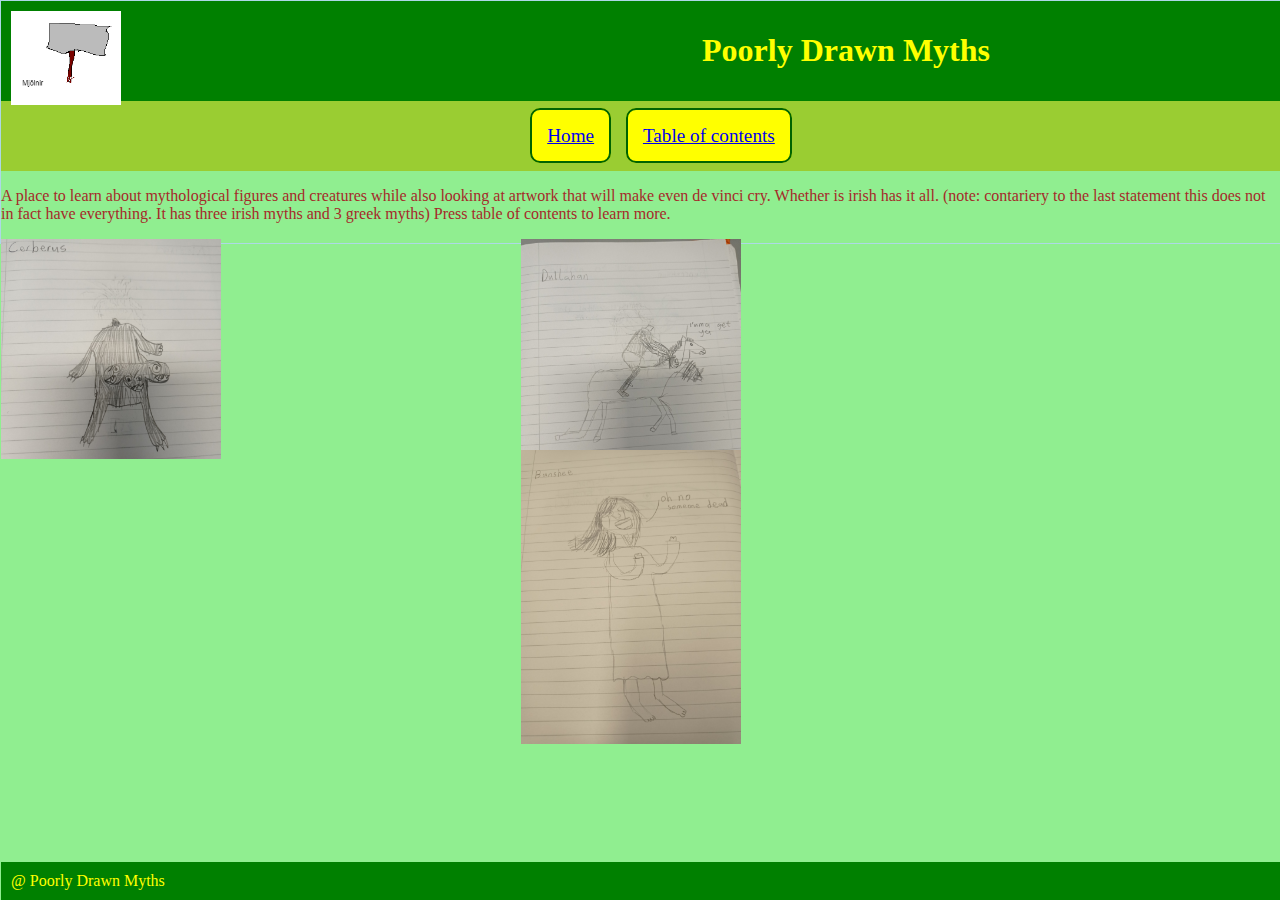
<file: Index.html>
<!DOCTYPE html>
<html lang="en">
    <head>
        <meta charset="UTF-8">
        <meta name="viewport" content="width=device-width, initial-scale=1.0">
        <meta http-equiv="X-UA-Compatible" content="ie=edge">
        <meta name="description" content="Index">
        <meta name="keywords" content="Myths">

        <title>Poorly Drawn Myths</title>
        <link rel="stylesheet" href="Styles/Style.css">

        <style>
            body{background: lightgreen; color: brown;}
        </style>
    </head>

<body>
    <header>
        <img style="float:left; margin-right:300px;" src="Images/Web Logo.png" alt="Website Logo" width = "110">
        <h1>Poorly Drawn Myths</h1>
    </header>


    <nav> 
        <ul>
          <li><a href="Index.html"> Home</a></li>
          <li><a href="Table of Contents.html">Table of contents</a></li>
          
        </ul>
    </nav>

<main>
    <section class = "MainParagraph">
    <p>
        A place to learn about mythological figures and creatures while also
        looking at artwork that will make even de vinci cry. Whether is irish
        has it all. (note: contariery to the last statement this does not in fact have everything.
        It has three irish myths and 3 greek myths) Press table of contents to learn more.
    </p>
    <img style="float:left; margin-right:300px;" src="Images/big dog.jpg" alt="Banshee" width = "220">
    <img style="float:left; margin-right:300px;" src="Images/grim reaper.jpg" alt="Banshee" width = "220">
    <img style="float:left; margin-right:300px;" src="Images/crying woman.jpg" alt="Banshee" width = "220">
    </section>

    <h2></h2>
</main>

<footer>
    @ Poorly Drawn Myths
</footer>
</body>
</html>
</file>
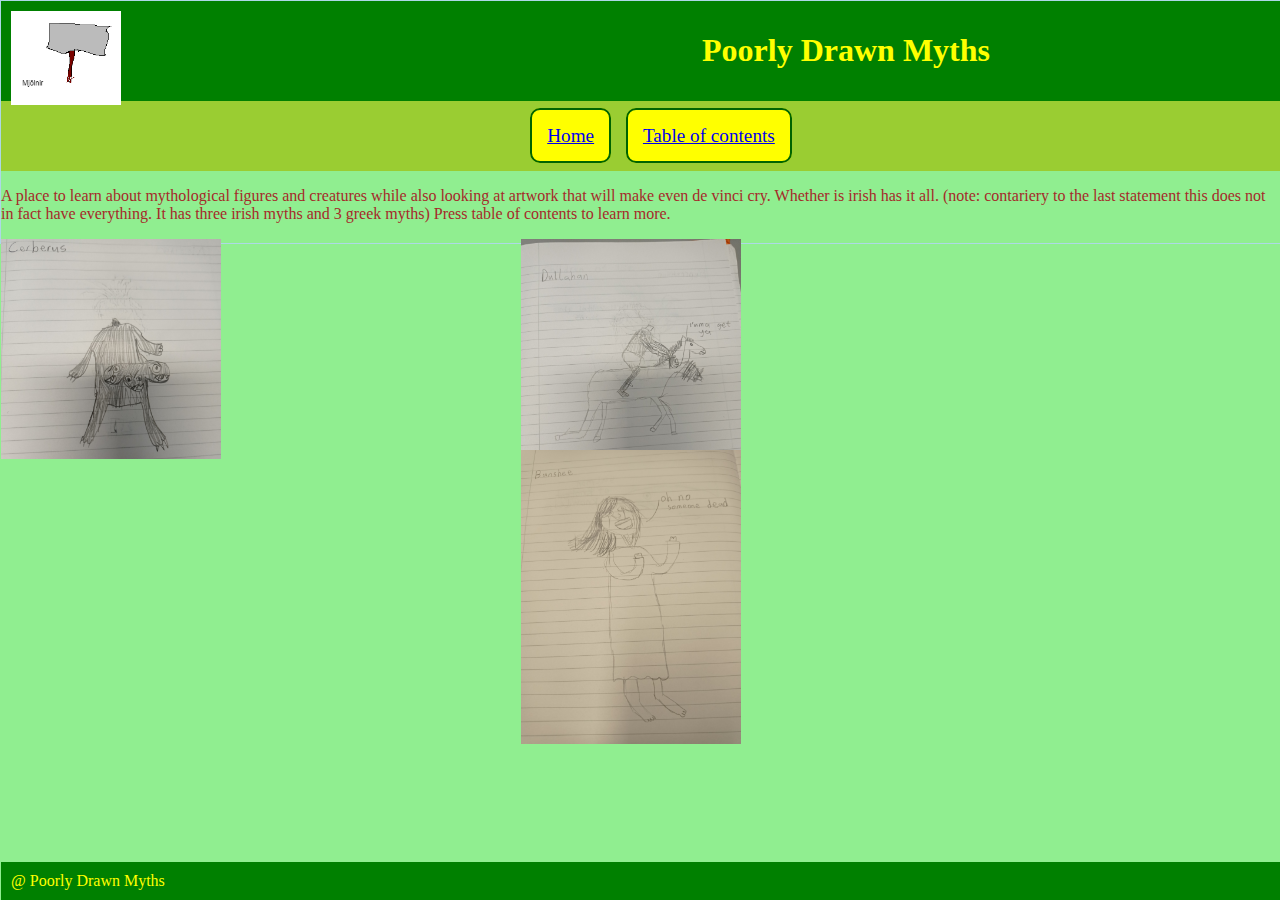
<file: index.html>
<!DOCTYPE html>
<html lang="en">
    <head>
        <meta charset="UTF-8">
        <meta name="viewport" content="width=device-width, initial-scale=1.0">
        <meta http-equiv="X-UA-Compatible" content="ie=edge">
        <meta name="description" content="Index">
        <meta name="keywords" content="Myths">

        <title>Poorly Drawn Myths</title>
        <link rel="stylesheet" href="Styles/Style.css">

        <style>
            body{background: lightgreen; color: brown;}
        </style>
    </head>

<body>
    <header>
        <img style="float:left; margin-right:300px;" src="Images/Web Logo.png" alt="Website Logo" width = "110">
        <h1>Poorly Drawn Myths</h1>
    </header>


    <nav> 
        <ul>
          <li><a href="index.html"> Home</a></li>
          <li><a href="Table of Contents.html">Table of contents</a></li>
          
        </ul>
    </nav>

<main>
    <section class = "MainParagraph">
    <p>
        A place to learn about mythological figures and creatures while also
        looking at artwork that will make even de vinci cry. Whether is irish
        has it all. (note: contariery to the last statement this does not in fact have everything.
        It has three irish myths and 3 greek myths) Press table of contents to learn more.
    </p>
    <img style="float:left; margin-right:300px;" src="Images/big dog.jpg" alt="Banshee" width = "220">
    <img style="float:left; margin-right:300px;" src="Images/grim reaper.jpg" alt="Banshee" width = "220">
    <img style="float:left; margin-right:300px;" src="Images/crying woman.jpg" alt="Banshee" width = "220">
    </section>

    <h2></h2>
</main>

<footer>
    @ Poorly Drawn Myths
</footer>
</body>
</html>
</file>
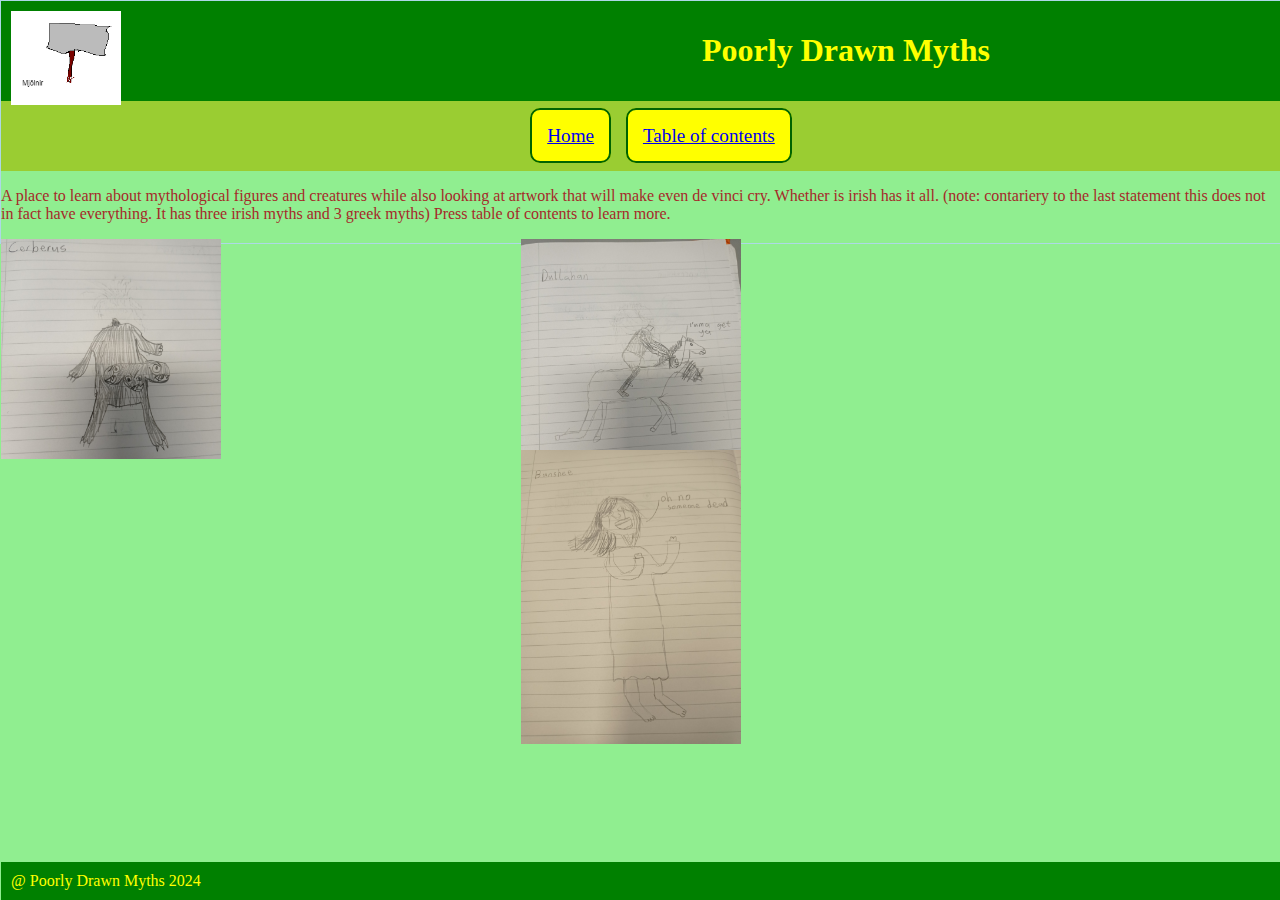
<file: final project/Index.html>
<!DOCTYPE html>
<html lang="en">
    <head>
        <meta charset="UTF-8">
        <meta name="viewport" content="width=device-width, initial-scale=1.0">
        <meta http-equiv="X-UA-Compatible" content="ie=edge">
        <meta name="description" content="Index">
        <meta name="keywords" content="Myths">

        <title>Poorly Drawn Myths</title>
        <link rel="stylesheet" href="Styles/Style.css">

        <style>
            body{background: lightgreen; color: brown;}
        </style>
    </head>

<body>
    <header>
        <img style="float:left; margin-right:300px;" src="Images/Web Logo.png" alt="Website Logo" width = "110">
        <h1>Poorly Drawn Myths</h1>
    </header>


    <nav> 
        <ul>
          <li><a href="Index.html"> Home</a></li>
          <li><a href="Table of Contents.html">Table of contents</a></li>
          
        </ul>
    </nav>

<main>
    <section class = "MainParagraph">
    <p>
        A place to learn about mythological figures and creatures while also
        looking at artwork that will make even de vinci cry. Whether is irish
        has it all. (note: contariery to the last statement this does not in fact have everything.
        It has three irish myths and 3 greek myths) Press table of contents to learn more.
    </p>
    <img style="float:left; margin-right:300px;" src="Images/big dog.jpg" alt="Banshee" width = "220">
    <img style="float:left; margin-right:300px;" src="Images/grim reaper.jpg" alt="Banshee" width = "220">
    <img style="float:left; margin-right:300px;" src="Images/crying woman.jpg" alt="Banshee" width = "220">
    </section>

    <h2></h2>
</main>

<footer>
    @ Poorly Drawn Myths 2024
</footer>
</body>
</html>
</file>
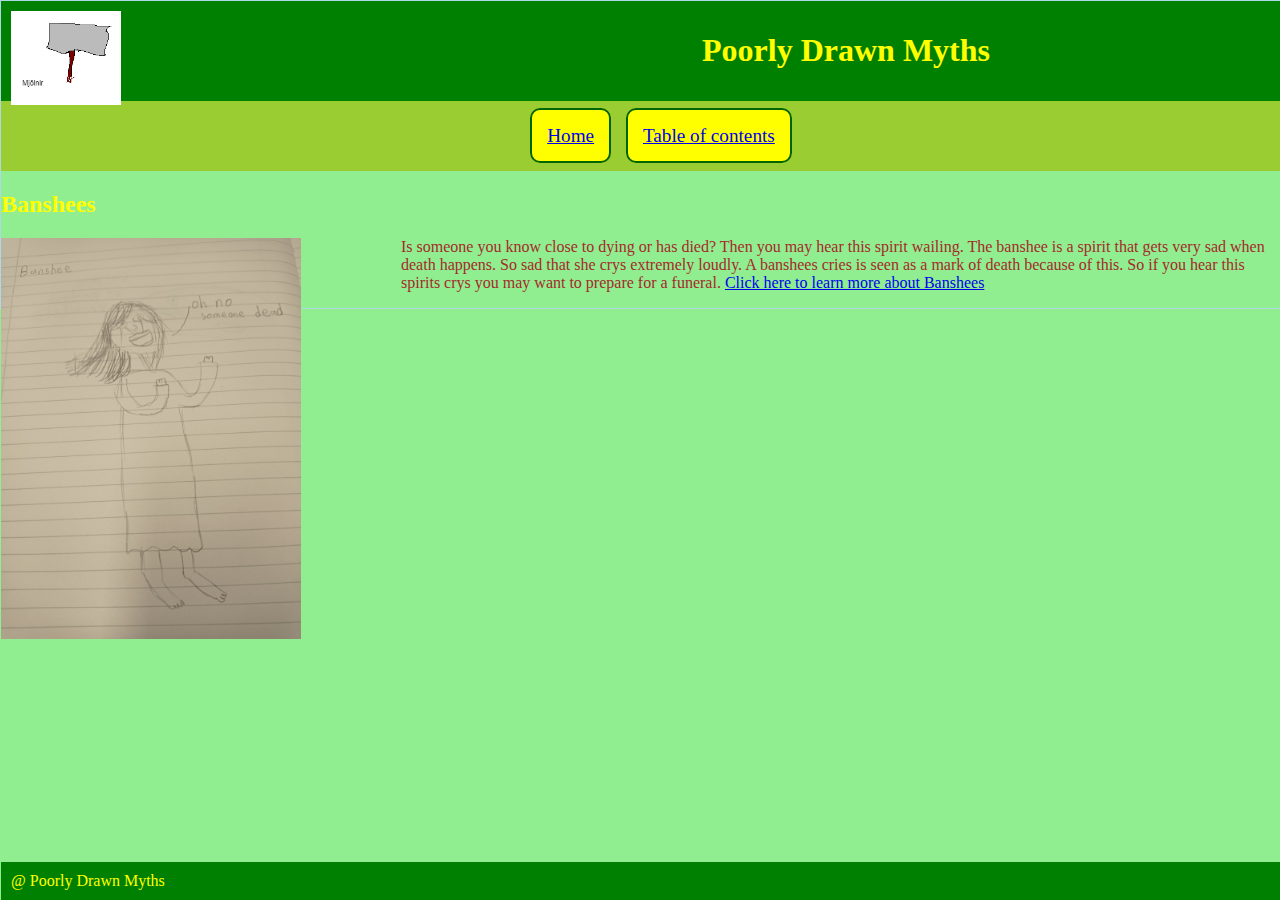
<file: Banshees.html>
<!DOCTYPE html>
<html lang="en">
    <head>
        <meta charset="UTF-8">
        <meta name="viewport" content="width=device-width, initial-scale=1.0">
        <meta http-equiv="X-UA-Compatible" content="ie=edge">
        <meta name="description" content="Index">
        <meta name="keywords" content="">

        <title>Poorly Drawn Myths</title>
        <link rel="stylesheet" href="Styles/Style.css">

        <style>
            p{text-align: left; padding-right: 10;}
            body{background: lightgreen; color: brown;}
        </style>
    </head>

<body>
    <header>
        <img style="float:left; margin-right:300px;" src="Images/Web Logo.png" alt="Website Logo" width = "110">
        <h1>Poorly Drawn Myths</h1>
    </header>


    <nav> 
        <ul>
          <li><a href="index.html"> Home</a></li>
          <li><a href="Table of Contents.html">Table of contents</a></li>
          
        </ul>
    </nav>

<h2>Banshees</h2>

<main>
    <section>
        <img style="float:left; margin-right:100px;" src="Images/crying woman.jpg" alt="Banshees" width = "300">
    <section class = "MainParagraph">
    <p>
        Is someone you know close to dying or has died? Then you may hear this spirit wailing. The banshee is a spirit that gets very sad when death happens. So sad that she crys extremely loudly.
        A banshees cries is seen as a mark of death because of this. So if you hear this spirits crys you may want to prepare for a funeral.

        <a href = https://en.wikipedia.org/wiki/Banshee> Click here to learn more about Banshees</a>
    </p>
    </section>

</main>

<footer>
    @ Poorly Drawn Myths
</body>
</html>
</file>
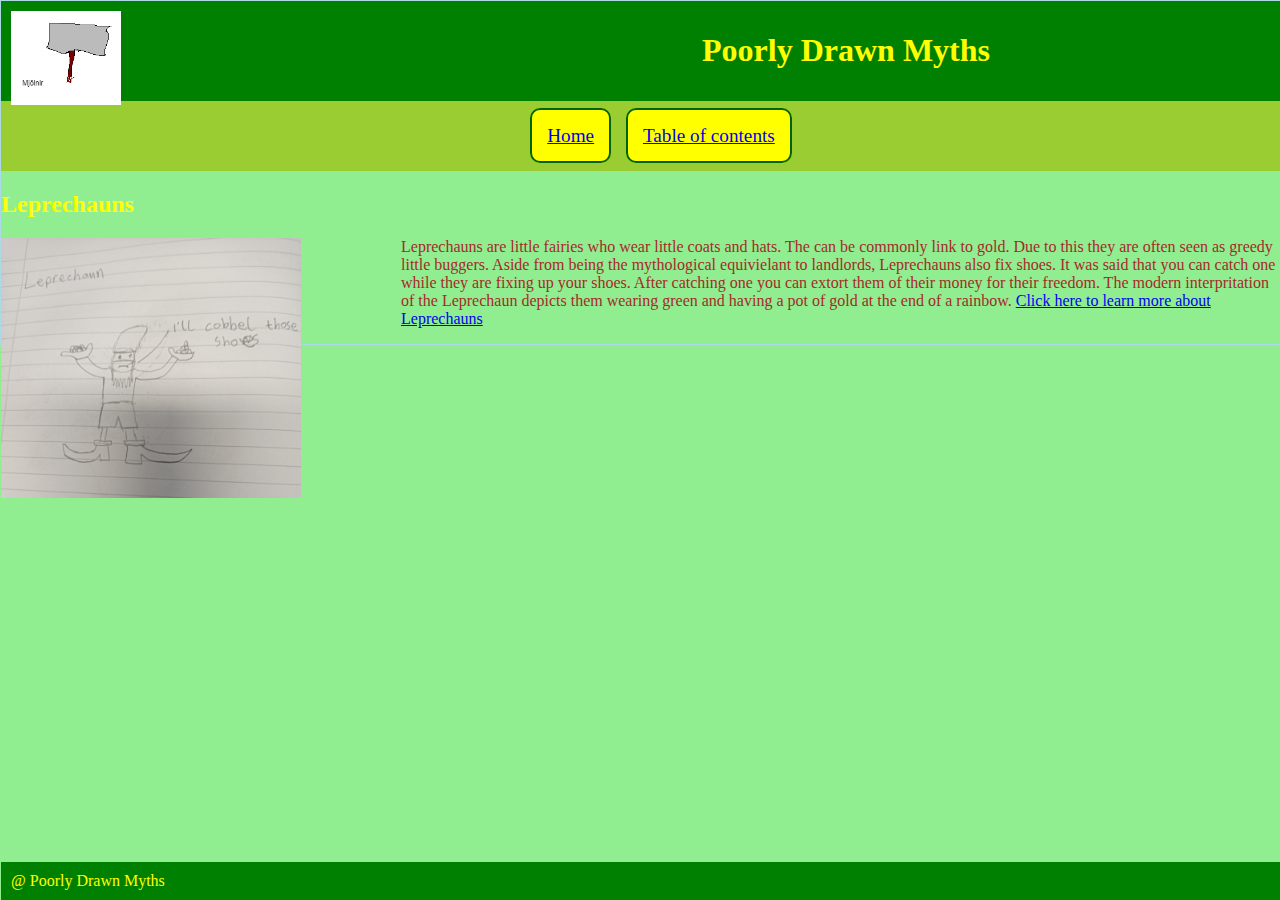
<file: Leprechauns.html>
<!DOCTYPE html>
<html lang="en">
    <head>
        <meta charset="UTF-8">
        <meta name="viewport" content="width=device-width, initial-scale=1.0">
        <meta http-equiv="X-UA-Compatible" content="ie=edge">
        <meta name="description" content="Index">
        <meta name="keywords" content="">

        <title>Poorly Drawn Myths</title>
        <link rel="stylesheet" href="Styles/Style.css">

        <style>
            p{text-align: left; padding-right: 10;}
            body{background: lightgreen; color: brown;}
        </style>
    </head>

<body>
    <header>
        <img style="float:left; margin-right:300px;" src="Images/Web Logo.png" alt="Website Logo" width = "110">
        <h1>Poorly Drawn Myths</h1>
    </header>


    <nav> 
        <ul>
          <li><a href="index.html"> Home</a></li>
          <li><a href="Table of Contents.html">Table of contents</a></li>
          
        </ul>
    </nav>

<h2>Leprechauns</h2>

<main>
    <section>
        <img style="float:left; margin-right:100px;" src="Images/gold muncher.jpg" alt="Leprechaun" width = "300">
    <section class = "MainParagraph">
    <p>
       Leprechauns are little fairies who wear little coats and hats. The can be commonly link to gold. Due to this they are often seen as greedy little buggers. Aside from being the mythological
       equivielant to landlords, Leprechauns also fix shoes. It was said that you can catch one while they are fixing up your shoes. After catching one you can extort them of their money 
       for their freedom. The modern interpritation of the Leprechaun depicts them wearing green and having a pot of gold at the end of a rainbow.
        <a href = https://en.wikipedia.org/wiki/Leprechaun> Click here to learn more about Leprechauns</a>
    </p>
    </section>

</main>

<footer>
    @ Poorly Drawn Myths
</body>
</html>
</file>
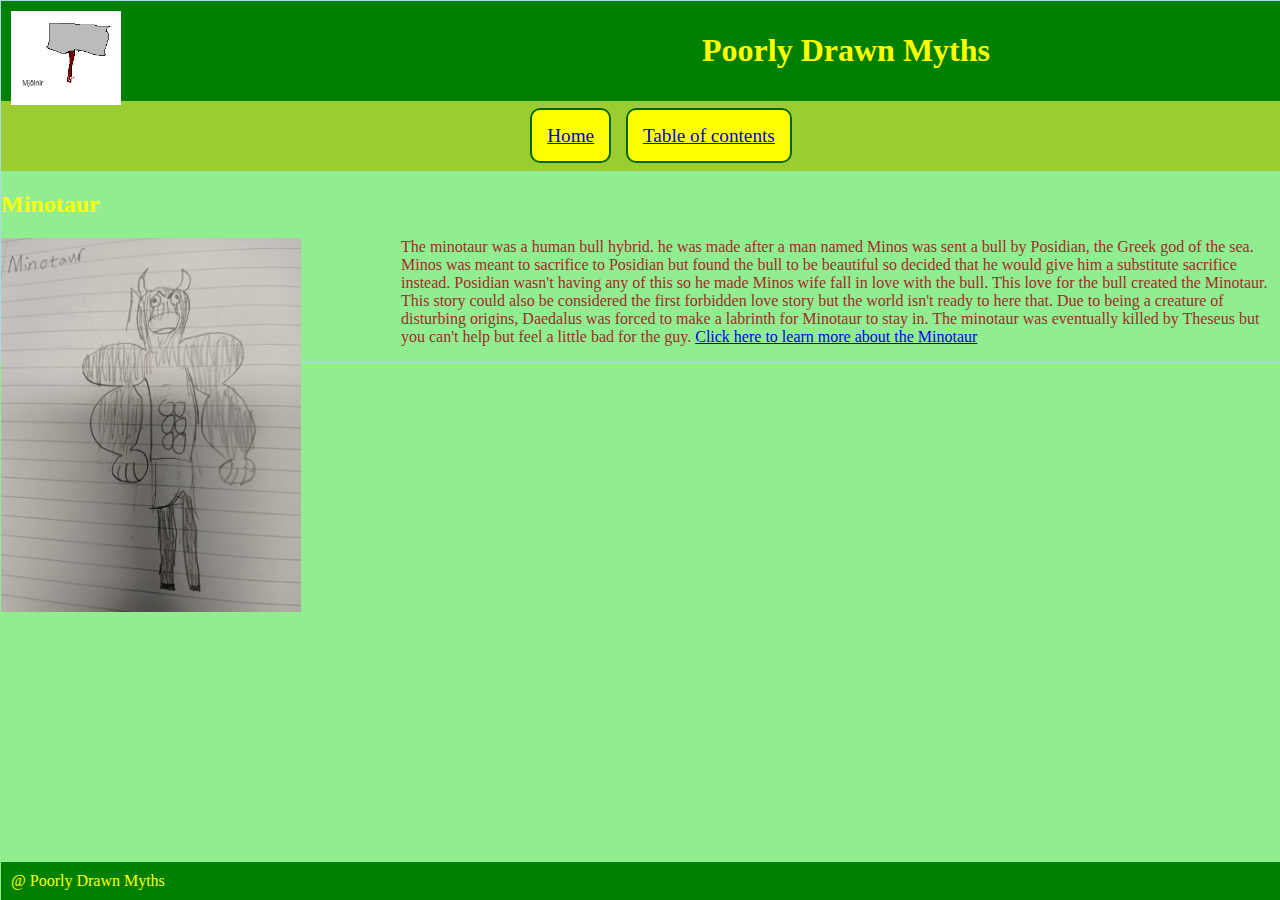
<file: Minotaur.html>
<!DOCTYPE html>
<html lang="en">
    <head>
        <meta charset="UTF-8">
        <meta name="viewport" content="width=device-width, initial-scale=1.0">
        <meta http-equiv="X-UA-Compatible" content="ie=edge">
        <meta name="description" content="Index">
        <meta name="keywords" content="Myths, greek, Minotaur">

        <title>Poorly Drawn Myths</title>
        <link rel="stylesheet" href="Styles/Style.css">

        <style>
            p{text-align: left; padding-right: 10;}
            body{background: lightgreen; color: brown;}
        </style>
    </head>

<body>
    <header>
        <img style="float:left; margin-right:300px;" src="Images/Web Logo.png" alt="Website Logo" width = "110">
        <h1>Poorly Drawn Myths</h1>
    </header>


    <nav> 
        <ul>
          <li><a href="index.html"> Home</a></li>
          <li><a href="Table of Contents.html">Table of contents</a></li>
          
        </ul>
    </nav>

<h2> Minotaur</h2>

<main>
    <section>
        <img style="float:left; margin-right:100px;" src="Images/bull man.jpg" alt="Minotaur" width = "300">
    <section class = "MainParagraph">
    <p>
        The minotaur was a human bull hybrid. he was made after a man named Minos was sent a bull by Posidian, the Greek god of the sea. Minos was meant to sacrifice to Posidian but found 
        the bull to be beautiful so decided that he would give him a substitute sacrifice instead. Posidian wasn't having any of this so he made Minos wife fall in love with the bull.
        This love for the bull created the Minotaur. This story could also be considered the first forbidden love story but the world isn't ready to here that. Due to being a creature
        of disturbing origins, Daedalus was forced to make a labrinth for Minotaur to stay in. The minotaur was eventually killed by Theseus but you can't help but feel a little bad for
        the guy.
        <a href = https://en.wikipedia.org/wiki/Minotaur> Click here to learn more about the Minotaur</a>
    </p>
    </section>

</main>

<footer>
    @ Poorly Drawn Myths
</body>
</html>
</file>
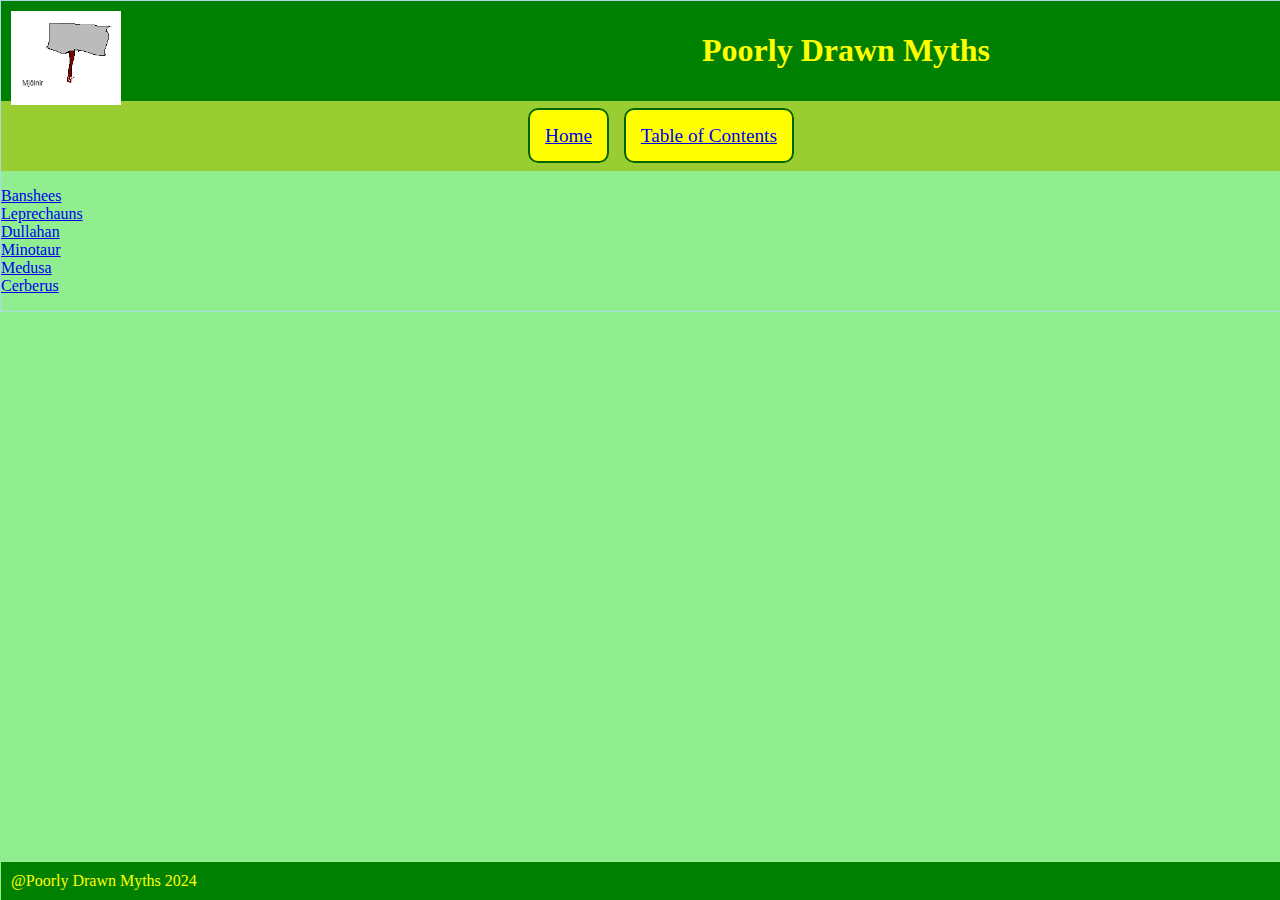
<file: Table of Contents.html>
<!DOCTYPE html>
<html lang="en">
    <head>
        <meta charset="UTF-8">
        <meta name="viewport" content="width=device-width, initial-scale=1.0">
        <meta http-equiv="X-UA-Compatible" content="ie=edge">
        <meta name="description" content="Index">
        <meta name="keywords" content="Myths, Greek, irish">

        <title>Poorly Drawn Myths</title>
        <link rel="stylesheet" href="Styles/Style.css">

        <style>
            body{background: lightgreen; color: brown;}
        </style>
    </head>

<body>
    <header>
        <img style="float:left; margin-right:300px;" src="Images/Web Logo.png" alt="Website Logo" width = "110">
        <h1>Poorly Drawn Myths</h1>
    </header>


    <nav> 
        <ul>
          <li><a href="Index.html">Home</a></li>
          <li><a href="Table of Contents.html">Table of Contents</a></li>
        </ul>
    </nav>



<main>
    <section>
        
    </section>

    <section class = "MainParagraph">
    <p>
        
        <li><a href="Banshees.html">Banshees</a></li>
        <li><a href= "Leprechauns.html">Leprechauns</a></li>
        <li><a href="Dullahan.html">Dullahan</a></li>
        <li><a href="Minotaur.html">Minotaur</a></li>
        <li><a href="Medusa.html">Medusa</a></li>
        <li><a href="Cerberus.html">Cerberus</a></li>

        
    </p>
    </section>

</main>

<footer>
    @Poorly Drawn Myths 2024
</footer>
</body>
</html>
</file>
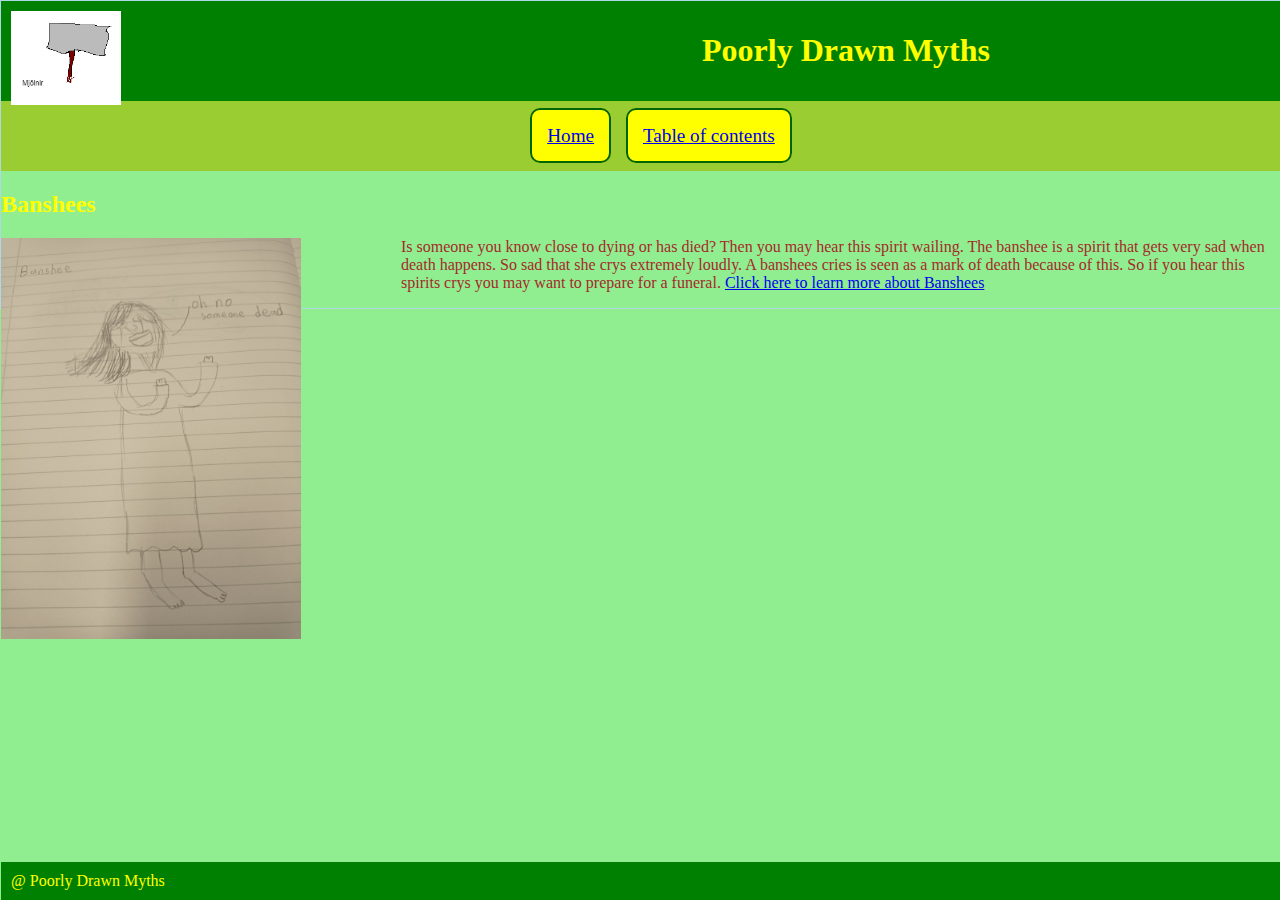
<file: final project/Banshees.html>
<!DOCTYPE html>
<html lang="en">
    <head>
        <meta charset="UTF-8">
        <meta name="viewport" content="width=device-width, initial-scale=1.0">
        <meta http-equiv="X-UA-Compatible" content="ie=edge">
        <meta name="description" content="Index">
        <meta name="keywords" content="">

        <title>Poorly Drawn Myths</title>
        <link rel="stylesheet" href="Styles/Style.css">

        <style>
            p{text-align: left; padding-right: 10;}
            body{background: lightgreen; color: brown;}
        </style>
    </head>

<body>
    <header>
        <img style="float:left; margin-right:300px;" src="Images/Web Logo.png" alt="Website Logo" width = "110">
        <h1>Poorly Drawn Myths</h1>
    </header>


    <nav> 
        <ul>
          <li><a href="Index.html"> Home</a></li>
          <li><a href="Table of Contents.html">Table of contents</a></li>
          
        </ul>
    </nav>

<h2>Banshees</h2>

<main>
    <section>
        <img style="float:left; margin-right:100px;" src="Images/crying woman.jpg" alt="Banshees" width = "300">
    <section class = "MainParagraph">
    <p>
        Is someone you know close to dying or has died? Then you may hear this spirit wailing. The banshee is a spirit that gets very sad when death happens. So sad that she crys extremely loudly.
        A banshees cries is seen as a mark of death because of this. So if you hear this spirits crys you may want to prepare for a funeral.

        <a href = https://en.wikipedia.org/wiki/Banshee> Click here to learn more about Banshees</a>
    </p>
    </section>

</main>

<footer>
    @ Poorly Drawn Myths
</body>
</html>
</file>
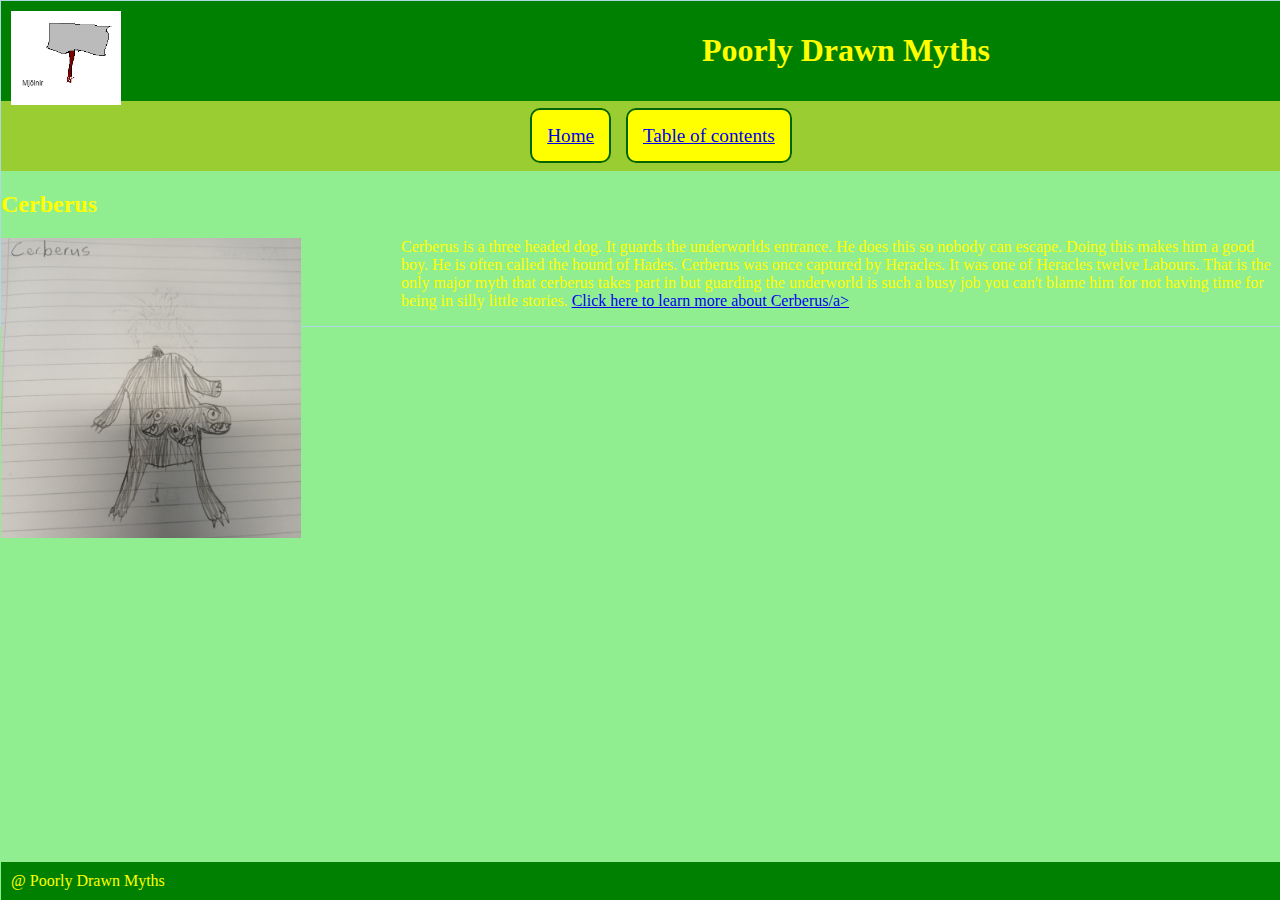
<file: final project/Cerberus.html>
<!DOCTYPE html>
<html lang="en">
    <head>
        <meta charset="UTF-8">
        <meta name="viewport" content="width=device-width, initial-scale=1.0">
        <meta http-equiv="X-UA-Compatible" content="ie=edge">
        <meta name="description" content="Index">
        <meta name="keywords" content="">

        <title>Poorly Drawn Myths</title>
        <link rel="stylesheet" href="Styles/Style.css">

        <style>
            p{text-align: left; padding-right: 10;}
            body{background: lightgreen; color: yellow;}
        </style>
    </head>

<body>
    <header>
        <img style="float:left; margin-right:300px;" src="Images/Web Logo.png" alt="Website Logo" width = "110">
        <h1>Poorly Drawn Myths</h1>
    </header>


    <nav> 
        <ul>
          <li><a href="Index.html"> Home</a></li>
          <li><a href="Table of Contents.html">Table of contents</a></li>
          
        </ul>
    </nav>

<h2>Cerberus</h2>

<main>
    <section>
        <img style="float:left; margin-right:100px;" src="Images/big dog.jpg" alt="Cerberus" width = "300">
    <section class = "MainParagraph">
    <p>
        Cerberus is a three headed dog. It guards the underworlds entrance. He does this so nobody can escape. Doing this makes him a good boy. He is often called the hound of Hades. 
        Cerberus was once captured by Heracles. It was one of Heracles twelve Labours. That is the only major myth that cerberus takes part in but guarding the underworld is such a 
        busy job you can't blame him for not having time for being in silly little stories.
        <a href = https://en.wikipedia.org/wiki/Cerberus> Click here to learn more about Cerberus/a>
    </p>
    </section>

</main>

<footer>
    @ Poorly Drawn Myths
</body>
</html>
</file>
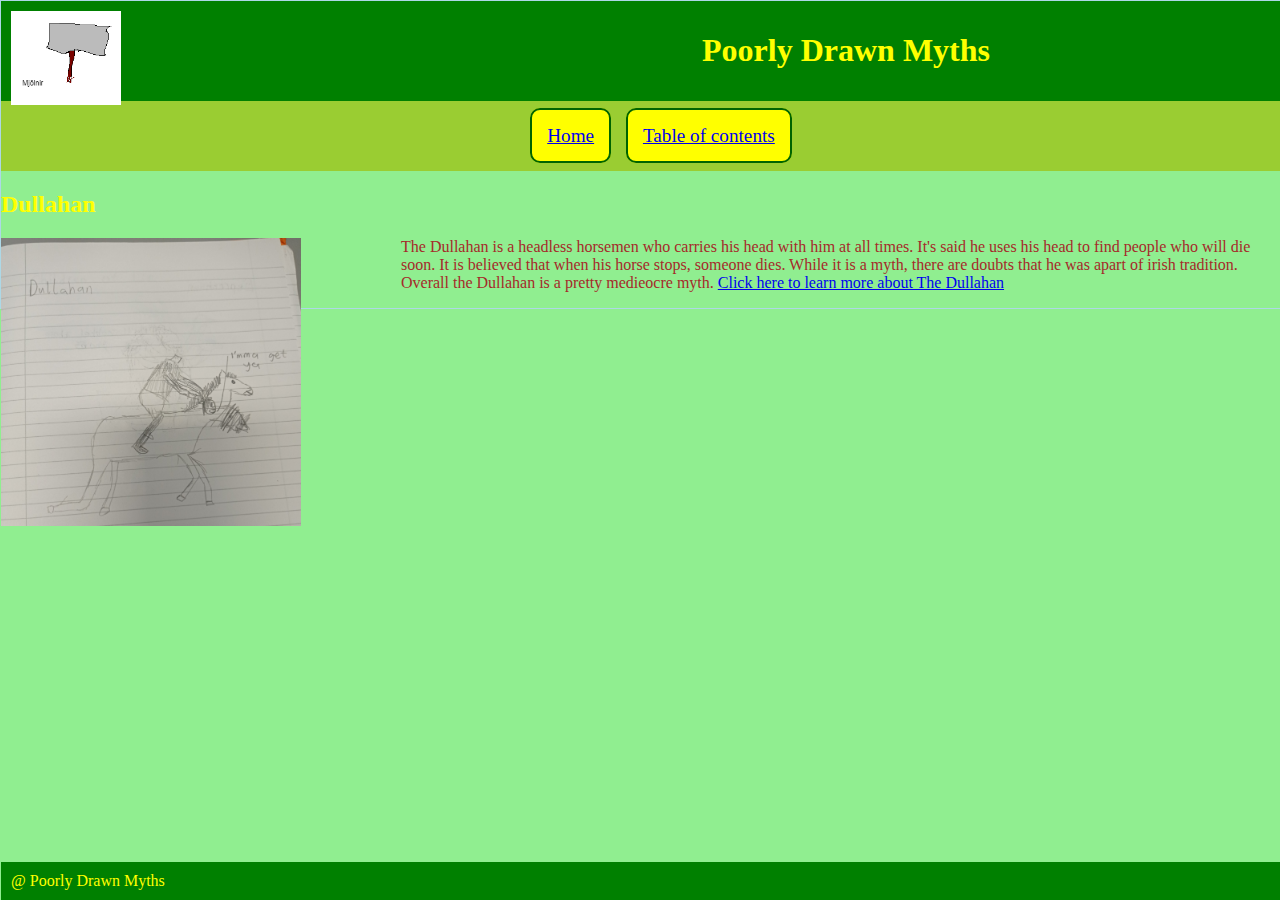
<file: final project/Dullahan.html>
<!DOCTYPE html>
<html lang="en">
    <head>
        <meta charset="UTF-8">
        <meta name="viewport" content="width=device-width, initial-scale=1.0">
        <meta http-equiv="X-UA-Compatible" content="ie=edge">
        <meta name="description" content="Index">
        <meta name="keywords" content="">

        <title>Poorly Drawn Myths</title>
        <link rel="stylesheet" href="Styles/Style.css">

        <style>
            p{text-align: left; padding-right: 10;}
            body{background: lightgreen; color: brown;}
        </style>
    </head>

<body>
    <header>
        <img style="float:left; margin-right:300px;" src="Images/Web Logo.png" alt="Website Logo" width = "110">
        <h1>Poorly Drawn Myths</h1>
    </header>


    <nav> 
        <ul>
          <li><a href="Index.html"> Home</a></li>
          <li><a href="Table of Contents.html">Table of contents</a></li>
          
        </ul>
    </nav>

<h2>Dullahan</h2>

<main>
    <section>
        <img style="float:left; margin-right:100px;" src="Images/grim reaper.jpg" alt="Dullahan" width = "300">
    <section class = "MainParagraph">
    <p>
        The Dullahan is a headless horsemen who carries his head with him at all times. It's said he uses his head to find people who will die soon. It is believed that when his horse stops,
        someone dies. While it is a myth, there are doubts that he was apart of irish tradition. Overall the Dullahan is a pretty medieocre myth.
        <a href = https://en.wikipedia.org/wiki/Dullahan> Click here to learn more about The Dullahan</a>
    </p>
    </section>

</main>

<footer>
    @ Poorly Drawn Myths
</body>
</html>
</file>
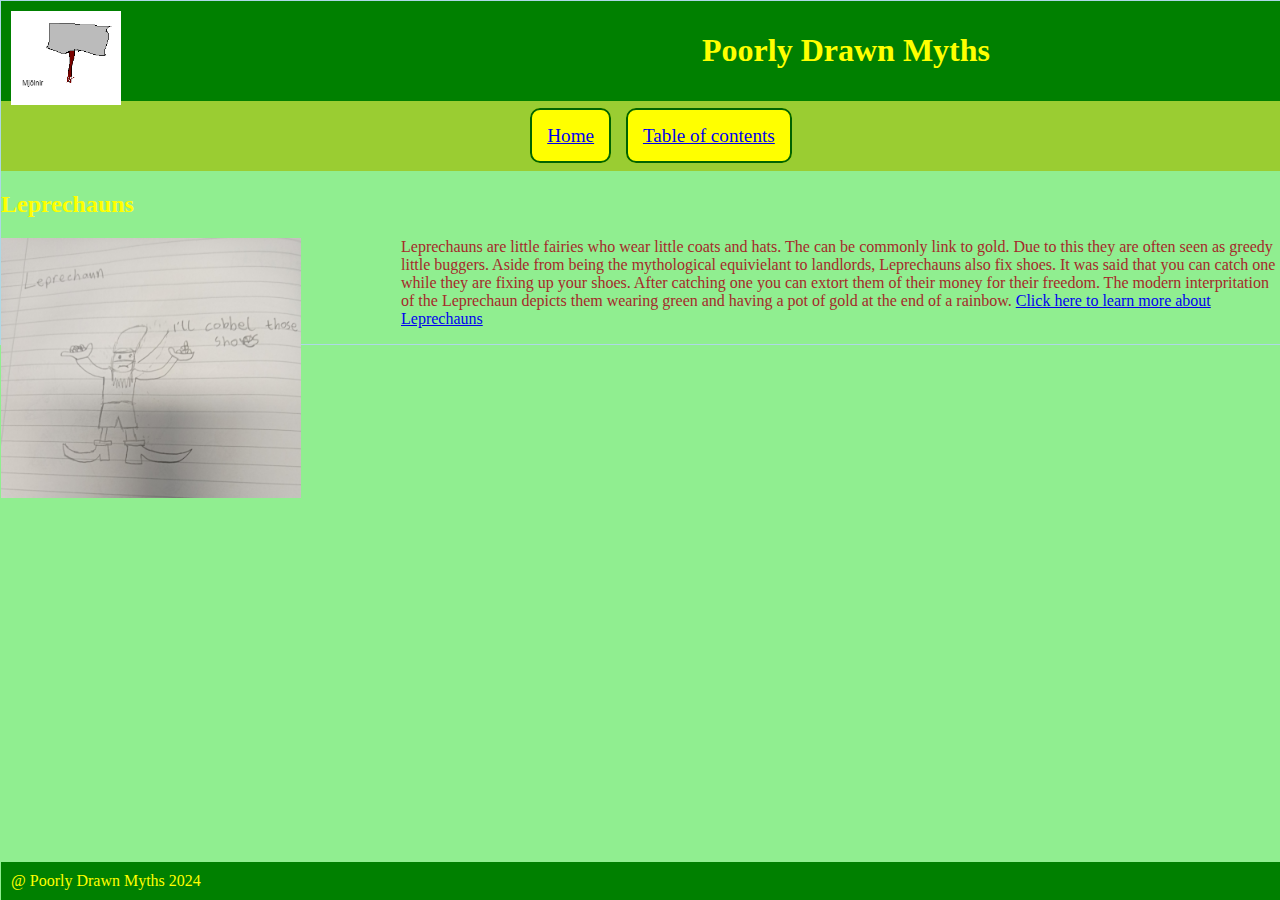
<file: final project/Leprechauns.html>
<!DOCTYPE html>
<html lang="en">
    <head>
        <meta charset="UTF-8">
        <meta name="viewport" content="width=device-width, initial-scale=1.0">
        <meta http-equiv="X-UA-Compatible" content="ie=edge">
        <meta name="description" content="Index">
        <meta name="keywords" content="">

        <title>Poorly Drawn Myths</title>
        <link rel="stylesheet" href="Styles/Style.css">

        <style>
            p{text-align: left; padding-right: 10;}
            body{background: lightgreen; color: brown;}
        </style>
    </head>

<body>
    <header>
        <img style="float:left; margin-right:300px;" src="Images/Web Logo.png" alt="Website Logo" width = "110">
        <h1>Poorly Drawn Myths</h1>
    </header>


    <nav> 
        <ul>
          <li><a href="Index.html"> Home</a></li>
          <li><a href="Table of Contents.html">Table of contents</a></li>
          
        </ul>
    </nav>

<h2>Leprechauns</h2>

<main>
    <section>
        <img style="float:left; margin-right:100px;" src="Images/gold muncher.jpg" alt="Leprechaun" width = "300">
    <section class = "MainParagraph">
    <p>
       Leprechauns are little fairies who wear little coats and hats. The can be commonly link to gold. Due to this they are often seen as greedy little buggers. Aside from being the mythological
       equivielant to landlords, Leprechauns also fix shoes. It was said that you can catch one while they are fixing up your shoes. After catching one you can extort them of their money 
       for their freedom. The modern interpritation of the Leprechaun depicts them wearing green and having a pot of gold at the end of a rainbow.
        <a href = https://en.wikipedia.org/wiki/Leprechaun> Click here to learn more about Leprechauns</a>
    </p>
    </section>

</main>

<footer>
    @ Poorly Drawn Myths 2024
</body>
</html>
</file>
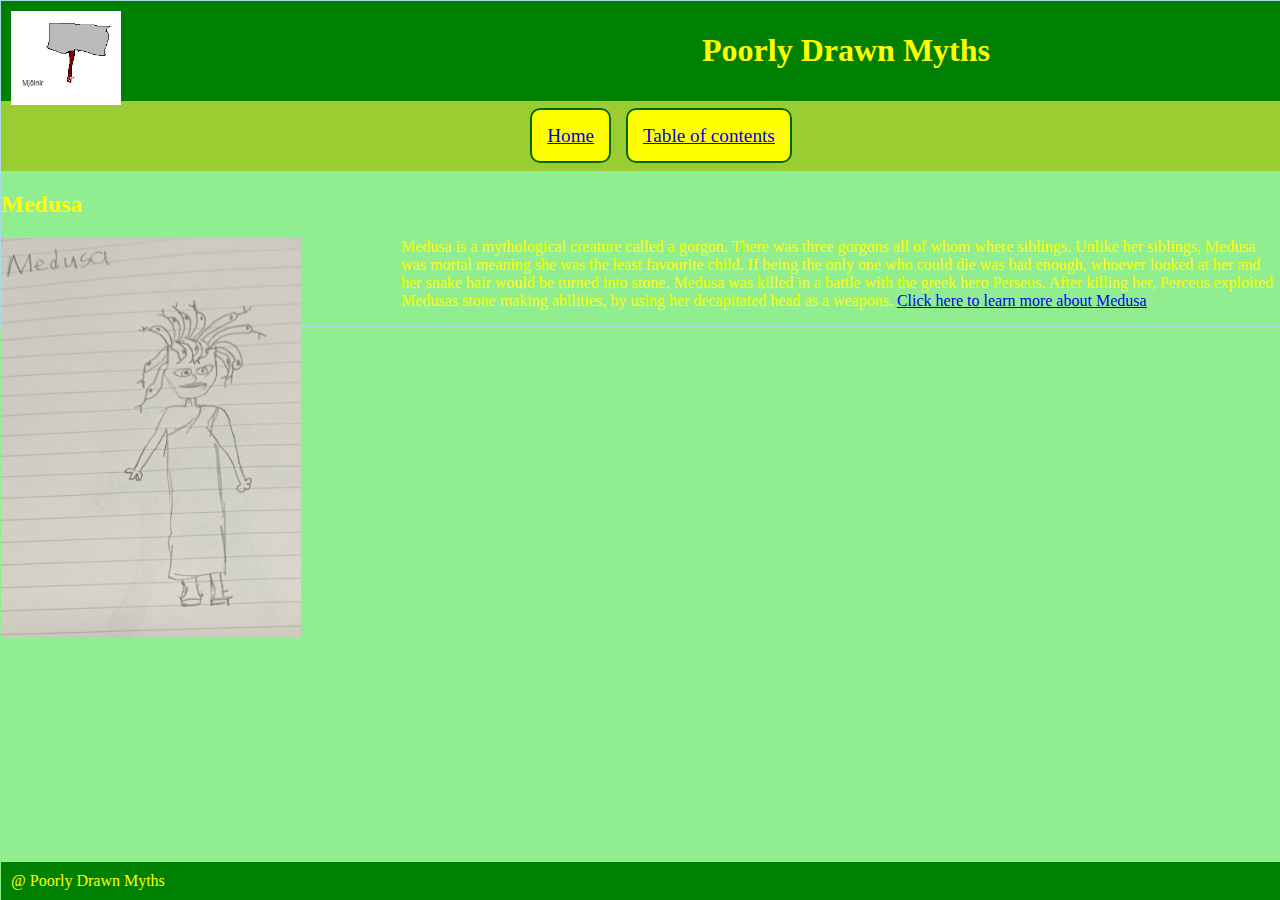
<file: final project/Medusa.html>
<!DOCTYPE html>
<html lang="en">
    <head>
        <meta charset="UTF-8">
        <meta name="viewport" content="width=device-width, initial-scale=1.0">
        <meta http-equiv="X-UA-Compatible" content="ie=edge">
        <meta name="description" content="Index">
        <meta name="keywords" content="Greek, Myths, Medusa">

        <title>Poorly Drawn Myths</title>
        <link rel="stylesheet" href="Styles/Style.css">

        <style>
            p{text-align: left; padding-right: 10;}
            body{background: lightgreen; color: yellow;}
        </style>
    </head>

<body>
    <header>
        <img style="float:left; margin-right:300px;" src="Images/Web Logo.png" alt="Website Logo" width = "110">
        <h1>Poorly Drawn Myths</h1>
    </header>


    <nav> 
        <ul>
          <li><a href="Index.html"> Home</a></li>
          <li><a href="Table of Contents.html">Table of contents</a></li>
          
        </ul>
    </nav>

<h2>Medusa</h2>

<main>
    <section>
        <img style="float:left; margin-right:100px;" src="Images/snake woman.jpg" alt="Medusa" width = "300">
    <section class = "MainParagraph">
    <p>
        Medusa is a mythological creature called a gorgon. There was three gorgons all of whom where siblings. Unlike her siblings, Medusa was mortal meaning she was the least favourite child.
        If being the only one who could die was bad enough, whoever looked at her and her snake hair would be turned into stone. Medusa was killed in a battle with the greek hero Perseus.
        After killing her, Perceus exploited Medusas stone making abilities, by using her decapitated head as a weapons.
        <a href = https://en.wikipedia.org/wiki/Medusa> Click here to learn more about Medusa</a>
    </p>
    </section>

</main>

<footer>
    @ Poorly Drawn Myths
</body>
</html>
</file>
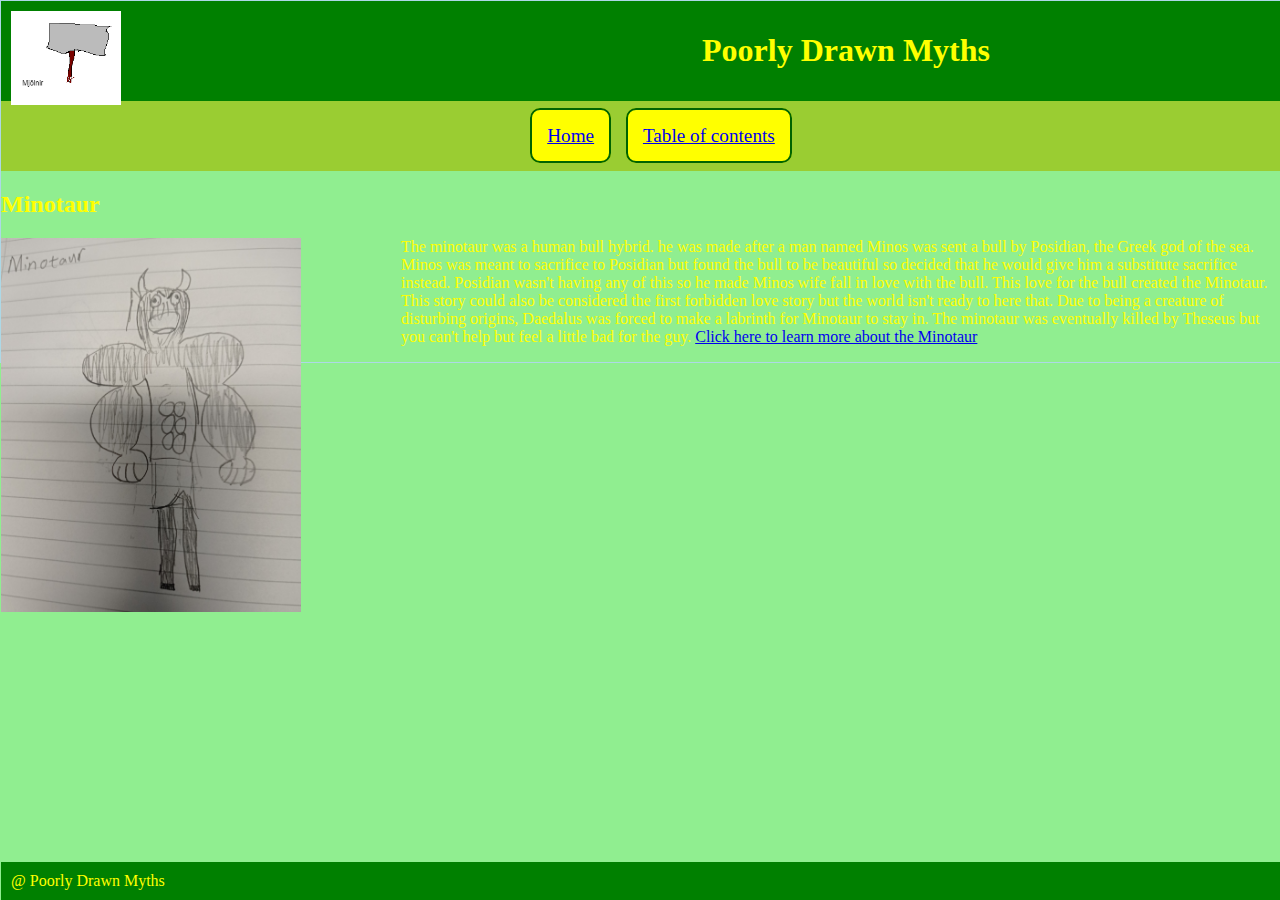
<file: final project/Minotaur.html>
<!DOCTYPE html>
<html lang="en">
    <head>
        <meta charset="UTF-8">
        <meta name="viewport" content="width=device-width, initial-scale=1.0">
        <meta http-equiv="X-UA-Compatible" content="ie=edge">
        <meta name="description" content="Index">
        <meta name="keywords" content="Myths, greek, Minotaur">

        <title>Poorly Drawn Myths</title>
        <link rel="stylesheet" href="Styles/Style.css">

        <style>
            p{text-align: left; padding-right: 10;}
            body{background: lightgreen; color: yellow;}
        </style>
    </head>

<body>
    <header>
        <img style="float:left; margin-right:300px;" src="Images/Web Logo.png" alt="Website Logo" width = "110">
        <h1>Poorly Drawn Myths</h1>
    </header>


    <nav> 
        <ul>
          <li><a href="Index.html"> Home</a></li>
          <li><a href="Table of Contents.html">Table of contents</a></li>
          
        </ul>
    </nav>

<h2> Minotaur</h2>

<main>
    <section>
        <img style="float:left; margin-right:100px;" src="Images/bull man.jpg" alt="Minotaur" width = "300">
    <section class = "MainParagraph">
    <p>
        The minotaur was a human bull hybrid. he was made after a man named Minos was sent a bull by Posidian, the Greek god of the sea. Minos was meant to sacrifice to Posidian but found 
        the bull to be beautiful so decided that he would give him a substitute sacrifice instead. Posidian wasn't having any of this so he made Minos wife fall in love with the bull.
        This love for the bull created the Minotaur. This story could also be considered the first forbidden love story but the world isn't ready to here that. Due to being a creature
        of disturbing origins, Daedalus was forced to make a labrinth for Minotaur to stay in. The minotaur was eventually killed by Theseus but you can't help but feel a little bad for
        the guy.
        <a href = https://en.wikipedia.org/wiki/Minotaur> Click here to learn more about the Minotaur</a>
    </p>
    </section>

</main>

<footer>
    @ Poorly Drawn Myths
</body>
</html>
</file>
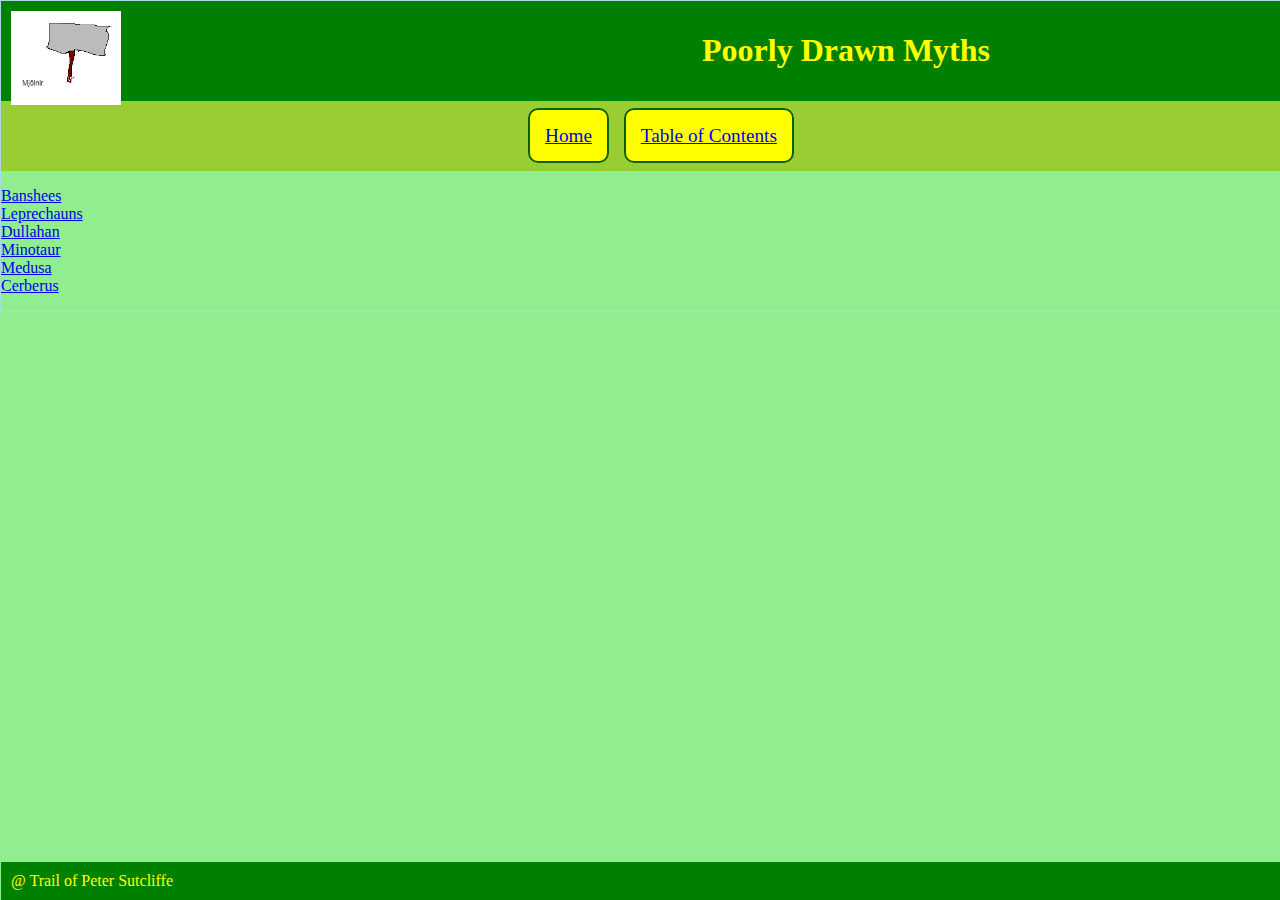
<file: final project/Table of Contents.html>
<!DOCTYPE html>
<html lang="en">
    <head>
        <meta charset="UTF-8">
        <meta name="viewport" content="width=device-width, initial-scale=1.0">
        <meta http-equiv="X-UA-Compatible" content="ie=edge">
        <meta name="description" content="Index">
        <meta name="keywords" content="Myths, Greek, irish">

        <title>Poorly Drawn Myths</title>
        <link rel="stylesheet" href="Styles/Style.css">

        <style>
            body{background: lightgreen; color: brown;}
        </style>
    </head>

<body>
    <header>
        <img style="float:left; margin-right:300px;" src="Images/Web Logo.png" alt="Website Logo" width = "110">
        <h1>Poorly Drawn Myths</h1>
    </header>


    <nav> 
        <ul>
          <li><a href="Index.html">Home</a></li>
          <li><a href="Table of Contents.html">Table of Contents</a></li>
        </ul>
    </nav>



<main>
    <section>
        
    </section>

    <section class = "MainParagraph">
    <p>
        
        <li><a href="Banshees.html">Banshees</a></li>
        <li><a href= "Leprechauns.html">Leprechauns</a></li>
        <li><a href="Dullahan.html">Dullahan</a></li>
        <li><a href="Minotaur.html">Minotaur</a></li>
        <li><a href="Medusa.html">Medusa</a></li>
        <li><a href="Cerberus.html">Cerberus</a></li>

        
    </p>
    </section>

</main>

<footer>
    @ Trail of Peter Sutcliffe
</footer>
</body>
</html>
</file>
<file: Styles/Style.css>
body 
{
 width: 100%;
 margin: 0px;
 background-color: green;
 color: yellow;
 border: 1px solid lightblue;
}
.PrimaryImageFormatting
{
    width:50%;
    text-align: center;
    border: 5px solid lightsalmon;
    margin: 10px;
    padding-right: 10px;
    padding-left: 10px;
}

.SecondaryImageFormatting
{
    width:50%;
    text-align: center;
    border: 5px solid white;
    margin: 10px;
    padding-right: 10px;
    padding-left: 10px;
}

header
{
 background-color: green;
 padding: 10px;
}

h1
{
    color: yellow;
    text-align: center;
}

h2 
{
 color: yellow;
}

footer
{
    padding: 10px;
    margin: 0;
    position: fixed;
    bottom: 0px;
    width: 100%;
    background-color: green;
    color: yellow;
}

nav
{
background-color:yellowgreen;
padding: 5px;
}

nav ul 
{
    text-align: center;
    font-size: 1.2em;
}
nav ul li 
{
    list-style-type: none;
    background-color: yellow;
    display: inline;
    padding: 15px;
    margin: 5px;
    border: 2px solid darkgreen;
    border-radius: 10px;
}

.mainparagraph
{
    text-align: center;
    border: 5px solid teal;
    margin: 10px;
    color: yellow;
    padding-right: 15px;
    padding-left: 15px;
}
</file>
<file: final project/Styles/Style.css>
body 
{
 width: 100%;
 margin: 0px;
 background-color: green;
 color: yellow;
 border: 1px solid lightblue;
}
.PrimaryImageFormatting
{
    width:50%;
    text-align: center;
    border: 5px solid lightsalmon;
    margin: 10px;
    padding-right: 10px;
    padding-left: 10px;
}

.SecondaryImageFormatting
{
    width:50%;
    text-align: center;
    border: 5px solid white;
    margin: 10px;
    padding-right: 10px;
    padding-left: 10px;
}

header
{
 background-color: green;
 padding: 10px;
}

h1
{
    color: yellow;
    text-align: center;
}

h2 
{
 color: yellow;
}

footer
{
    padding: 10px;
    margin: 0;
    position: fixed;
    bottom: 0px;
    width: 100%;
    background-color: green;
    color: yellow;
}

nav
{
background-color:yellowgreen;
padding: 5px;
}

nav ul 
{
    text-align: center;
    font-size: 1.2em;
}
nav ul li 
{
    list-style-type: none;
    background-color: yellow;
    display: inline;
    padding: 15px;
    margin: 5px;
    border: 2px solid darkgreen;
    border-radius: 10px;
}

.mainparagraph
{
    text-align: center;
    border: 5px solid teal;
    margin: 10px;
    color: yellow;
    padding-right: 15px;
    padding-left: 15px;
}
</file>
